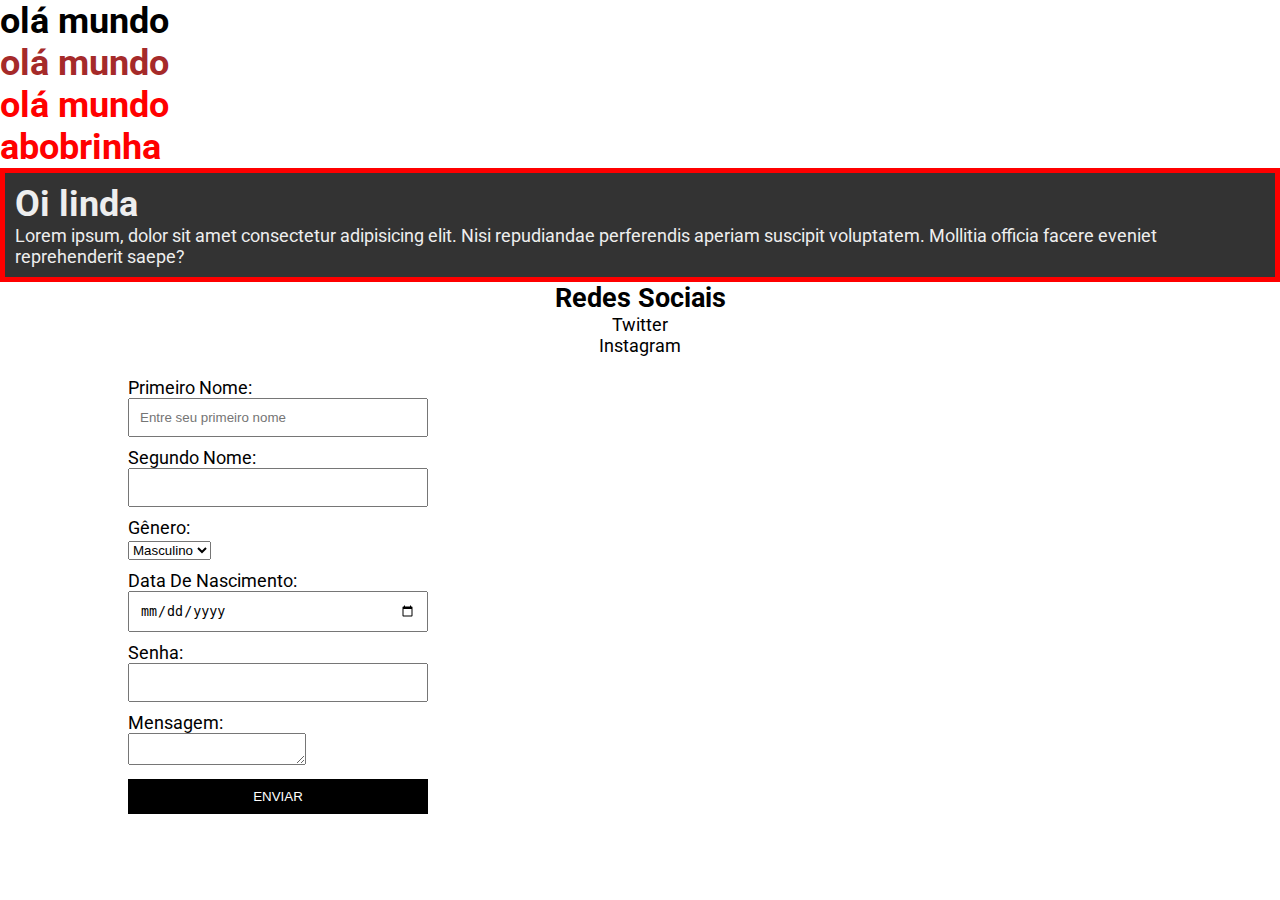
<file: index2.html>
<!DOCTYPE html>
<html lang="en">
<head>
    <meta charset="UTF-8">
    <meta http-equiv="X-UA-Compatible" content="IE=edge">
    <meta name="viewport" content="width=device-width, initial-scale=1.0">
    <title>CSS</title>
    <link rel="stylesheet" href="./styles2.css"> 
    <link rel="preconnect" href="https://fonts.googleapis.com">
    <link rel="preconnect" href="https://fonts.gstatic.com" crossorigin>
    <link href="https://fonts.googleapis.com/css2?family=Roboto&display=swap" rel="stylesheet">
</head>
<body>
    <h1>olá mundo</h1>
    <h1 id="segundo-h1">olá mundo</h1>
    <h1 class="h1-vermelho">olá mundo</h1>
    <h1 class="h1-vermelho">abobrinha</h1>
    <div class="container">
        <h1>Oi linda</h1>
        <p>Lorem ipsum, dolor sit amet consectetur adipisicing elit. Nisi repudiandae perferendis aperiam suscipit voluptatem. Mollitia officia facere eveniet reprehenderit saepe?</p>
    </div>
    <aside class="social-aside">
        <h2> Redes Sociais </h2>
        <ul>
            <li><a href="https://twitter.com">Twitter</a></li>
            <li><a href="https://instagram.com">Instagram</a></li>
        </ul>
    </aside>
    <div class="box">
        <form action="form.php"  class="main-form">

            <div class="form-group">
                <label>Primeiro Nome:</label>
                <input type="text" placeholder="Entre seu primeiro nome">
            </div>
    
            <div class="form-group">
                <label>Segundo Nome:</label>
                <input type="text">
            </div>
    
            <div class="form-group">
                <label>Gênero:</label>
                <select>
                    <option value="masculino">Masculino</option>
                    <option value="feminino">Feminino</option>
                </select>
            </div>
    
            <div class="form-group">
                <label>Data De Nascimento:</label>
                <input type="date">
            </div>
    
    
            <div class="form-group">
                <label>Senha:</label>
                <input type="password">
            </div>
    
    
            <div class="form-group">
                <label>Mensagem:</label>
                <textarea name="Mensagem"></textarea>
            </div>
    
            <div class="form-group">
                <input class="button" type="submit" value="ENVIAR">
            </div>

        </form>
    </div>
    
</body>
</html>
</file>
<file: styles2.css>
* {
    box-sizing: border-box;
    padding: 0;
    margin:0;
}

#segundo-h1 {
    color: brown;
}

.terceiro-h1 {
    color: royalblue;
}

.h1-vermelho {
    color: red;
}

body {
    font-family: 'Roboto', sans-serif;
    font-size:18px;
}

.container {
    background-color: #333;
    color: #eee;
    margin: 0 auto;
    border: 5px solid red;
    padding: 10px;
    box-sizing: border-box;
}

.social-aside h2{
    text-align: center;
}

.social-aside h2:hover {
    color: green;
    cursor: pointer;
}

.social-aside ul {
    list-style: none;
    text-align: center;
}

.social-aside ul a {
    text-decoration: none;
    color: black;
}
 /* aplica um efeito ao passar o mouse */
.social-aside ul a:hover {
    color: red;
}
 /* estiliza links ja visitados */
.social-aside ul :visited {
    color: green;
}

 /* Formularios */

.main-form {
    padding-left: 20px;
    display: inline;
    margin: 0 auto;
    width: 300px;
}

.main-form .form-group {
    padding-bottom: 10px;
    width: 100%;
    margin: 0 auto;
}

.main-form .form-group input{
    padding: 10px;
    width: 300px;
}

.main-form .form-group label{
    display: block;
}

.button {
    padding: 15px;
    background-color: black;
    color: rgb(255, 255, 255);
    border: none;
}

.box{
    margin: auto;
    width: 80%;

}
</file>
